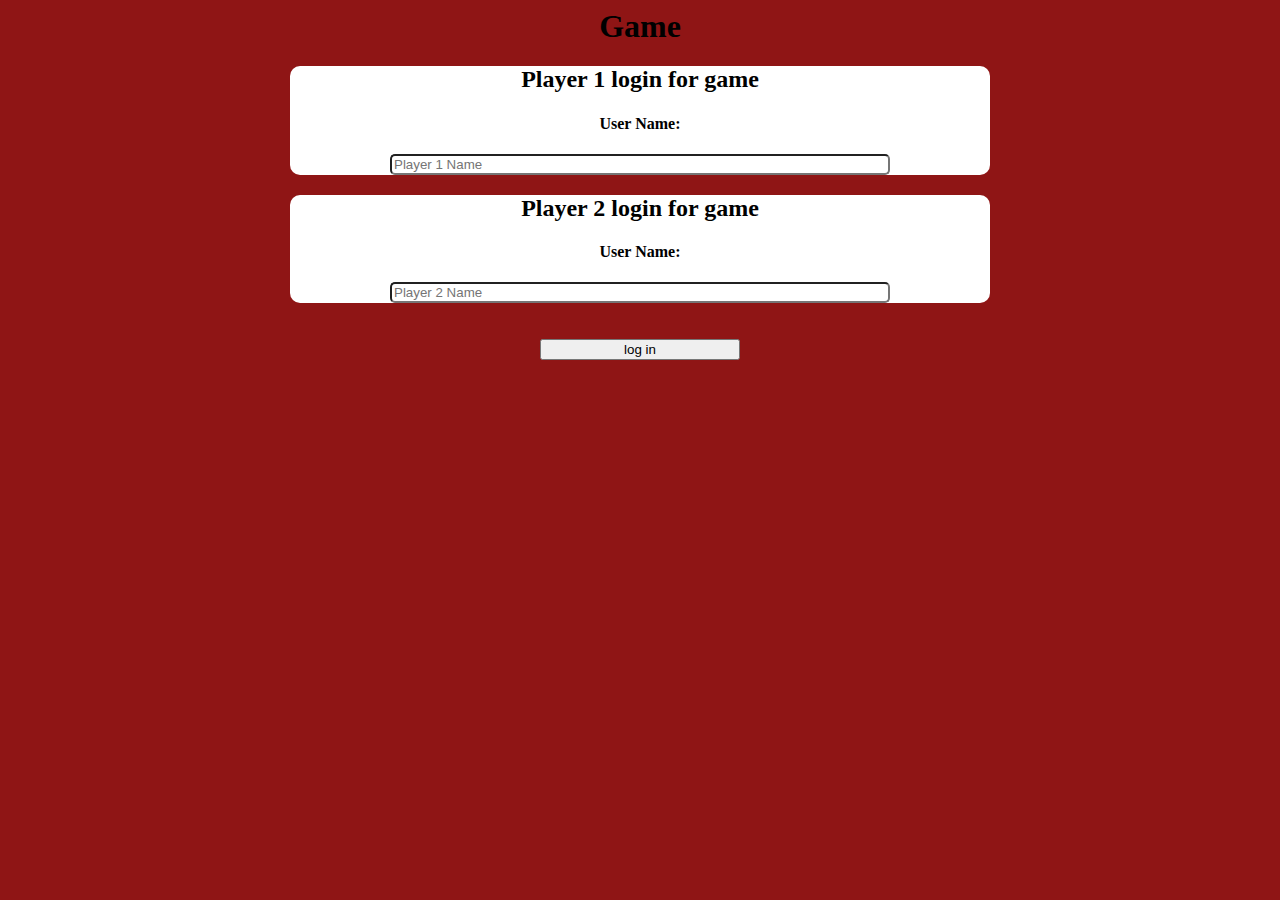
<file: index.html>
<html>
<head><link rel="stylesheet" href="style.css"><title>Project 89</title>
<!-- jQuery library -->
<script src="https://ajax.googleapis.com/ajax/libs/jquery/3.5.1/jquery.min.js"></script>

<!-- Latest compiled JavaScript -->
<script src="https://maxcdn.bootstrapcdn.com/bootstrap/3.4.1/js/bootstrap.min.js"></script></head>
<body id="body1">
    <center>
<h1>Game</h1>
<div id="div1">
<h2>Player 1 login for game</h2>
<h4>User Name:</h4>
<input id="input1" placeholder="Player 1 Name" type="text">
</div>

<div id="div2">
    <h2>Player 2 login for game</h2>
    <h4>User Name:</h4>
    <input id="input2" placeholder="Player 2 Name" type="text">
    </div>
    <br><br>
    <button id="btn1" class="btn btn-primary">log in</button>
</center>
</body>
</html>
</file>
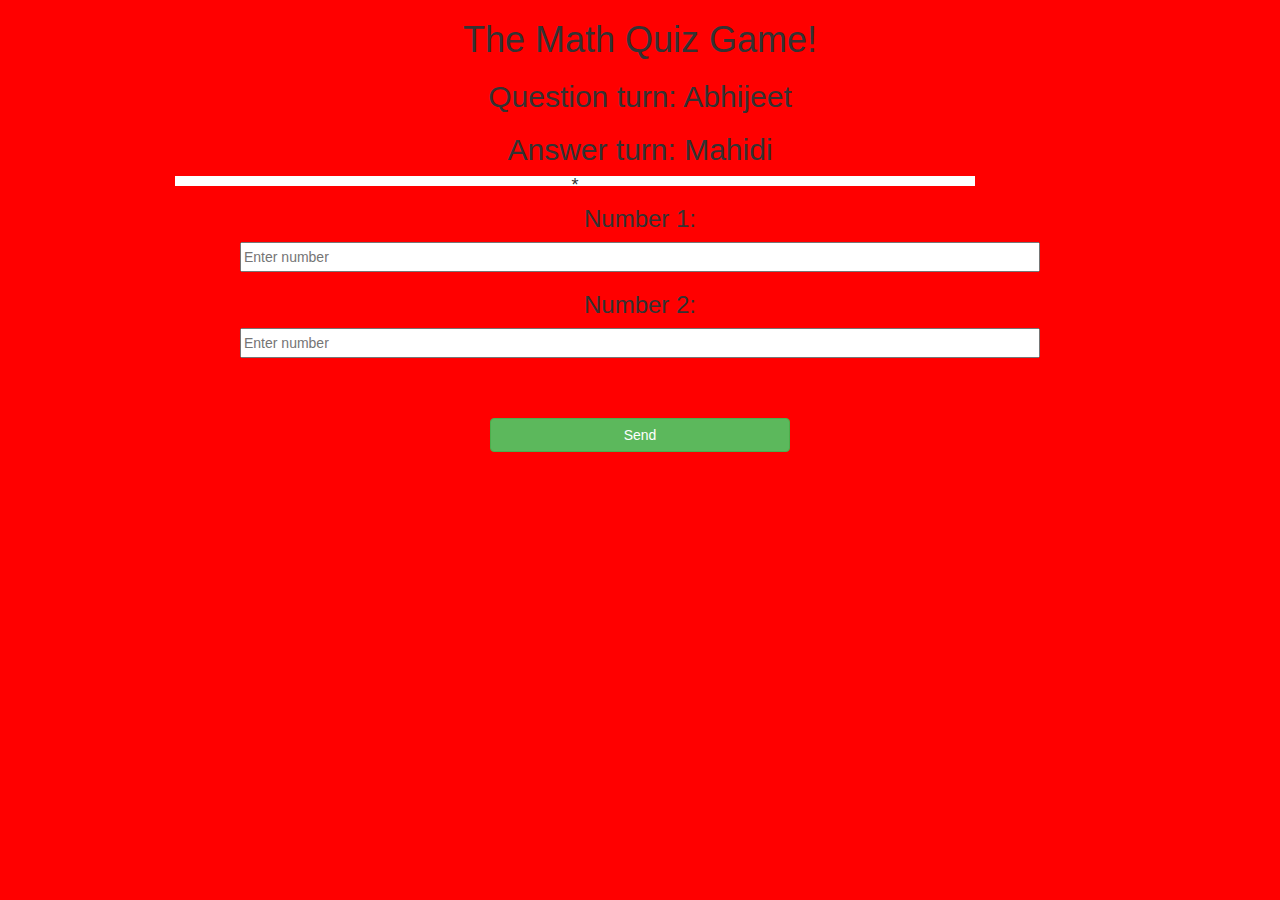
<file: gamepage.html>
<html>
<head><title>Project 89</title><link rel="stylesheet" href="gamepage.css"><!-- Latest compiled and minified CSS -->
    <link rel="stylesheet" href="https://maxcdn.bootstrapcdn.com/bootstrap/3.4.1/css/bootstrap.min.css">
    
    <!-- jQuery library -->
    <script src="https://ajax.googleapis.com/ajax/libs/jquery/3.5.1/jquery.min.js"></script>
    
    <!-- Latest compiled JavaScript -->
    <script src="https://maxcdn.bootstrapcdn.com/bootstrap/3.4.1/js/bootstrap.min.js"></script></head>
<body id="body2">
<h1>The Math Quiz Game!</h1>
<h2>Question turn: Abhijeet</h2>
<h2>Answer turn: Mahidi</h2>
<div id="div1">
    <h4 id="l1"></h4><span><h4>*</h4></span><span><h4 id="l2"></h4></span>
</div>
<h3>Number 1:</h3>
<input placeholder="Enter number" type="text" id="input3">
<h3>Number 2:</h3>
<input placeholder="Enter number" type="text" id="input4"><br><br><Br><br>
<button id="btn" class="btn btn-success" onclick="send()">Send</button>



</body>




</html>
</file>
<file: style.css>
#body1{
    background-color: rgb(143, 21, 21);
}

#div1{
    background-color: white;  
    border-radius: 10px;
    width:700px;
  }

  #div2{
    background-color: white;  
    border-radius: 10px;
    width:700px;
  }

  #input1{
      width:500px;
      border-radius: 5px;
  }

  #input2{
    width:500px;
    border-radius: 5px;
}

#btn1{
    width:200px;
}
</file>
<file: gamepage.css>
#body2{
    background-color: red;
    text-align: center;
}

#input4{
    height:30px;
    width:800px;
}


#input3{
    height:30px;
    width:800px;
}

#div1{
    width:800px;
    height:10px;
    background-color: white;
    margin-left: 175px;
}

#btn{
    width:300px;
}
</file>
